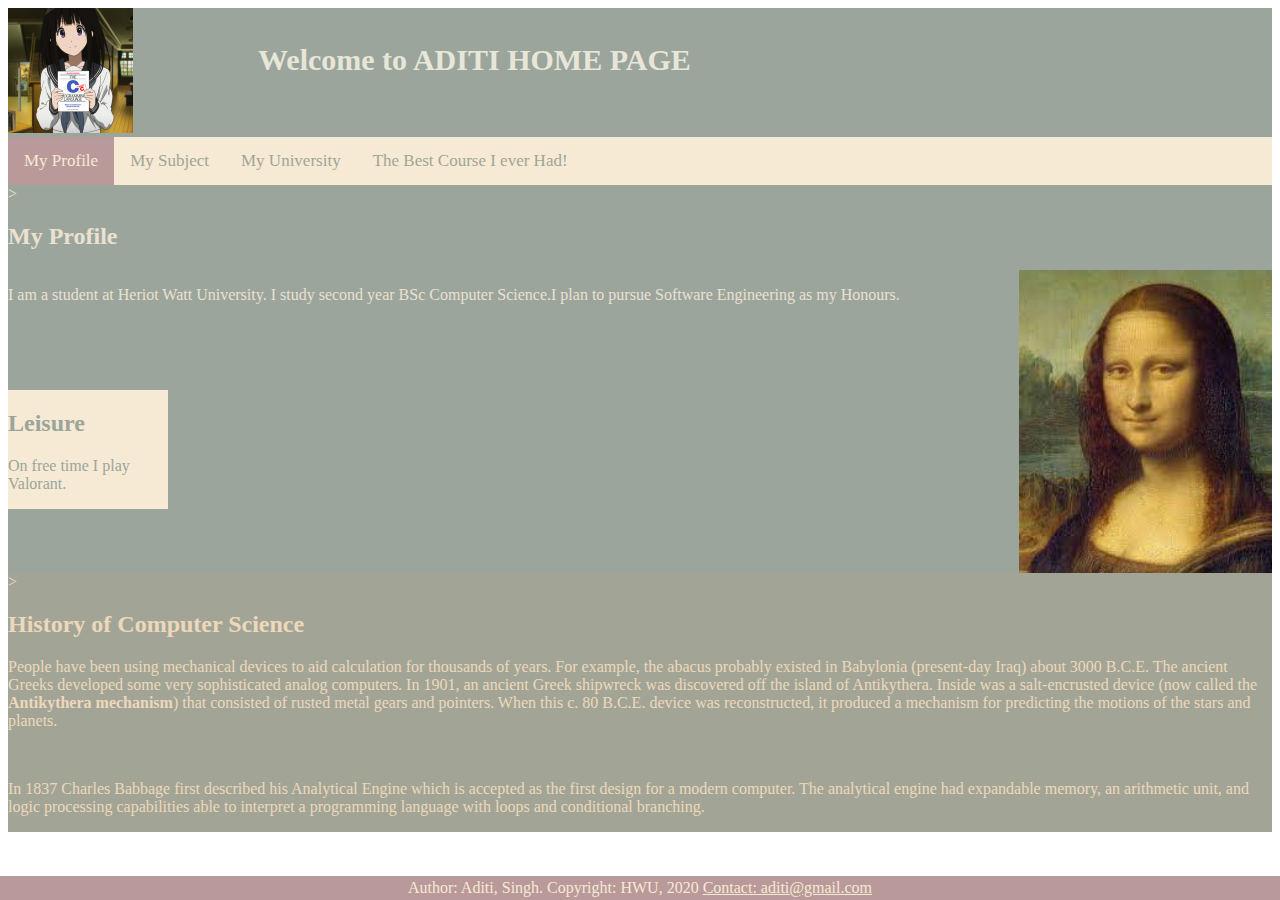
<file: index.html>
<!DOCTYPE html>
<html>
    <head>
        <meta name="viewport" content="width=device-width,initial-scale=1">
        <title>
            First Webpage
        </title>
        <link rel="stylesheet" type="text/css" href="page.css" media="all"/>
    </head>
    <body>
        <header id="unhead">
            <div>
                <img id="avatar" alt="my avatar" src="./images/code.jpg">
            </div>
            <div id="Title">
                <h1 id="myh1">Welcome to ADITI HOME PAGE</h1>
            </div>
        </header>
        <nav class="menu">
            <a class="active" href="#presentation">My Profile</a>
            <a href="#subject">My Subject</a>
            <a href="http://wwww.hw.ac.uk">My University</a>
            <a href="https://f28wp.github.io">The Best Course I ever Had!</a>

        </nav>
        <div class="container">
            <div class ="content">
                <section id="presentation" onclick="window.location.hash='uhead';">>
                    <h2>My Profile</h2>
                    <div id="profile">
                        <p>I am a student at Heriot Watt University.</a> I study second year BSc 
                        Computer Science.I plan to pursue Software Engineering as my Honours.</p>
                    </div>
                    <div id="picture">
                        <img id="photo" src="./images/monalisa.jpg">
                    </div>
                </section>
                <article id="subject" onclick="window.location.hash='uhead';">>
                    <br>
                    <h2>History of Computer Science</h2>
                    <p>People have been using mechanical devices to aid calculation for thousands of years. For example, the abacus probably existed in Babylonia (present-day Iraq) about 3000 B.C.E. 
                        The ancient Greeks developed some very sophisticated analog computers. In 1901, an ancient Greek shipwreck was discovered off the island of Antikythera. 
                        Inside was a salt-encrusted device (now called the <span class="bold"> Antikythera mechanism</span>) that consisted of rusted metal gears and pointers.
                         When this c. 80 B.C.E. device was reconstructed, it produced a mechanism for predicting the motions of the stars and planets.</p>
                  <br> 
                  <p>In 1837 Charles Babbage first described his Analytical Engine which is accepted as the first design for a modern computer. 
                    The analytical engine had expandable memory, an arithmetic unit, and logic processing capabilities able to interpret a programming language with loops and conditional branching.</p>
                </article>

            </div>
            <div id="side">
                <aside class="sidebar">
                    <h2>Leisure</h2>
                    <p>On free time I play Valorant.</p>
                    
                </aside>
            </div>       
         </div>
         <footer id="foot">
            <table align="center">
                <tr>
                    <td> Author: Aditi, Singh.</td>
                    <td>Copyright: HWU, 2020</td>
                    <td><a href="mailto:Aditi@gmail.com">Contact: aditi@gmail.com</a></td>
                </tr>
            </table>
         </footer>
    </body>
</html>
</file>
<file: page.css>
/*header formatting----------------------------*/
#unhead {
    background-color: #9ba59c ;
    width:100%;
    display: flex;
}
/*avatar---------------------------------------*/
#avatar {
    width: 50%;
    max-width: 100%;
    max-height: 100%;
    border: 5px #9ba59c;
}
/*heading for the title----------------------*/
#myh1 {
    font-size: 30px;
    color: #e8e6d9;
    text-align: center;
    padding-top: 15px;
}
/*menu format-------------------------------*/
.menu {
    background-color: #f6ead4 ;
    overflow: hidden;
    
}
.menu a{
    float:left;
    color:#a2a595;
    text-align: center;
    padding: 14px 16px;
    text-decoration: none;
    font-size: 17px;
}
.menu a:hover{
background-color: #b9999a;
color: #f6ead4;
}
.menu a.active {
    background-color: #b9999a;
    color:#f6ead4;
}
/* heading within menu----------------------*/
.sidebar h1 {
    
    text-align: center;
    color:#a2a595;
    
}
/*container----------------------------------*/
#container {
    margin: 0 auto;
    position: relative;
    
          
}
#content{
    margin-left: 160px;
    float: left;
    overflow: hidden;
}
#presentation {
    background-color: #9ba59c;
    width: 100%;
    border: 1px #9ba59c;
    color:#eae1d0;
    overflow: hidden;

}
#profile {
    width: 80%;
    float: left;
    overflow: auto;
    display: block;
}
#photo {
    width: 20%;
    display: block;
}

article {
    width: 100%;
    border: 2px #a2a595;
    background-color: #a2a595;
    color: #edd8bc;
    height: auto;
    float: left;
}
.bold {
    font-weight:bold;
}
#side{
    z-index: 1;
    top: 40%;
    left: 1;
    background-color: #f6ead4;
    color:#9ba59c;
    margin-right:50px;
    margin-top: 30px;
    width: 160px;
    overflow-x: hidden;
    position:absolute;
}
footer{
    left:0;
    bottom:0;
    width: 100%;
    background-color: #b9999a;
    position: fixed;

color: #f6ead4;
text-align: center;
}
footer a{
    color:#f6ead4;
}
</file>
